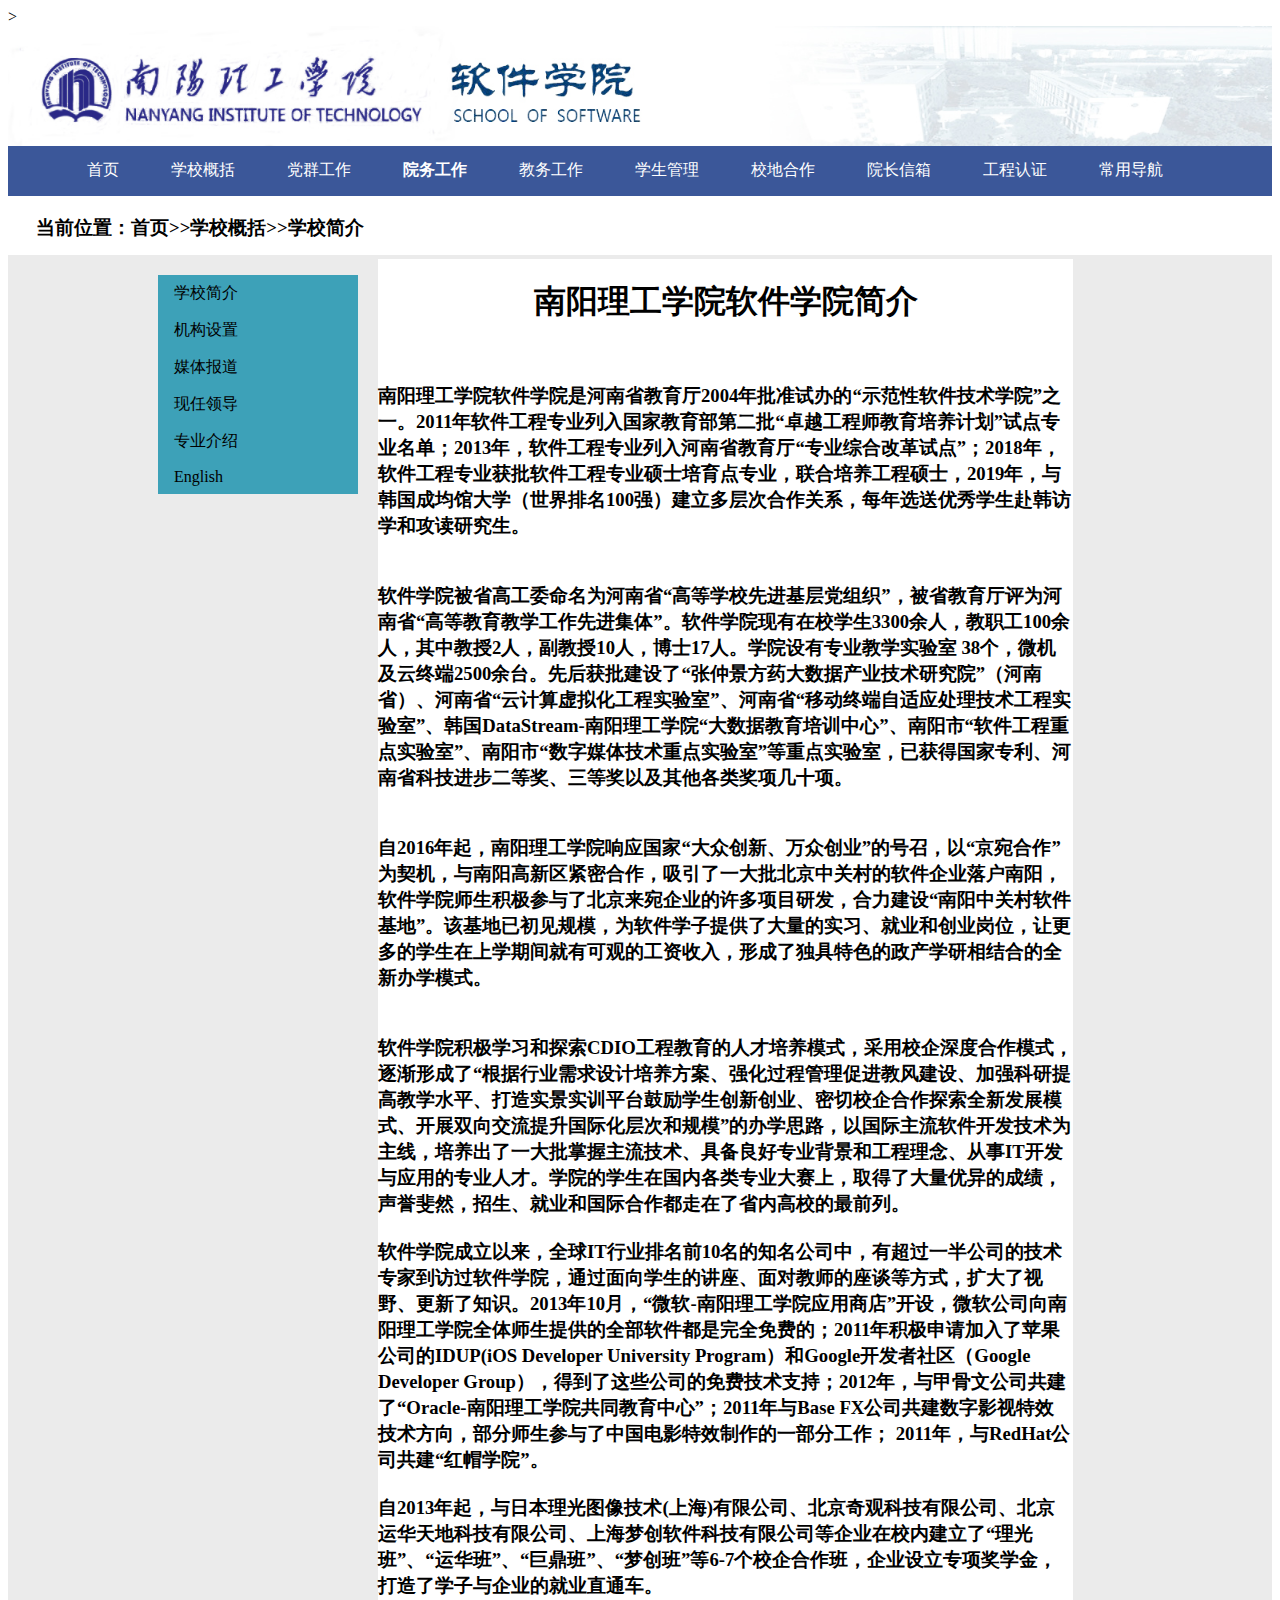
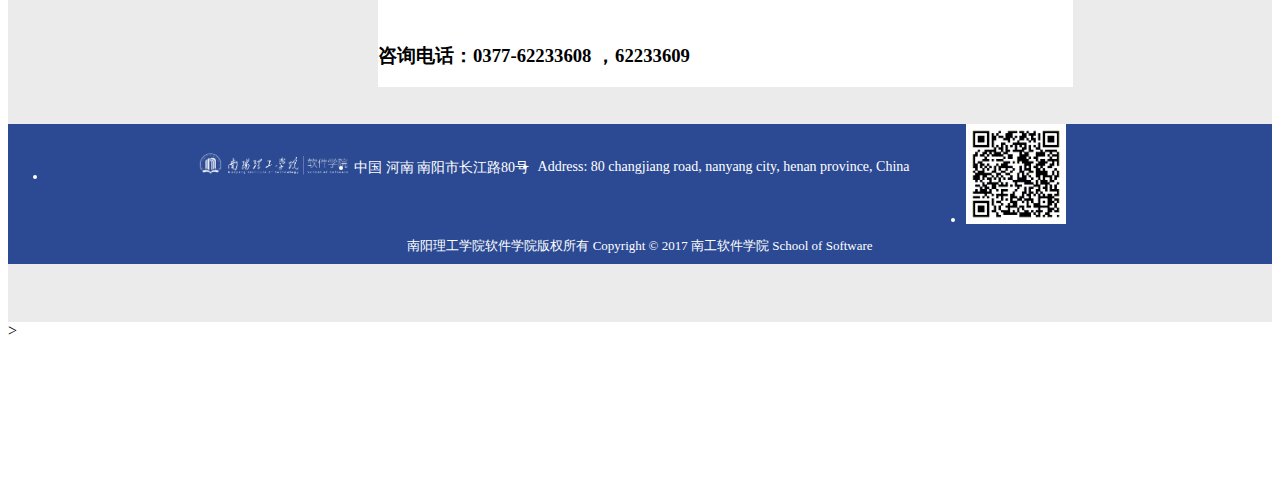
<file: html/学校概括.html>
<!DOCTYPE html>
<html lang="en">>
<head>
    <meta charset="UTF-8">
    <title>学校简介-南阳理工学院软件学院</title>
  <style type="text/css">
    .color{
      background-color:rgb(235, 235, 235);
    }
    .header1{
      width:100%;
      height:120px;
      min-width:1200px;
      background-image:url(../img/1.jpg);
      background-repeat: no-repeat;
      background-size:cover;
    }
    .top{
      position: relative; /* 设置宽度高度背景颜色 */
      height: 50px;
      width:100%;
      background:#3b5799;
      top: 0.3;/*离顶部的距离为0*/
       z-index:9999;
    }
    .top ul{
      /* 清除ul标签的默认样式 */
      width: 90%;
      list-style-type: none;
      margin: 0;
      padding: 0;
      overflow: hidden;

    }
    .top li {
      float:left; /* 使li内容横向浮动，即横向排列  */
      margin-right:20px;  /* 两个li之间的距离*/
    }

    .top li a{
      /* 设置链接内容显示的格式*/
      display:block; /* 把链接显示为块元素可使整个链接区域可点击 */
      color:white;
      text-align: center;
      padding: 14px 16px;
      text-decoration: none; /* 去除下划线 */
    }
    .top li a:hover{
      /* 鼠标选中时背景变为 */
      background-color: #3b5799;
    }
    .top ul li ul{
      /* 设置二级菜单 */
      width: auto;
      background:rgb(4,104,185);
      position: absolute;
      display: none; /* 默认隐藏二级菜单的内容 */

    }
    .top ul li ul li{
      /* 二级菜单li内容的显示 */
      margin-right:0;
      float:none;
      text-align: center;
    }
    .top ul li:hover ul{
      /* 鼠标选中二级菜单内容时 */
      display: block;
    .top{
      width;100px:
    ;
    }
    }
    .su{
      position: relative;
      right:-150px;
      z-index:999;
     margin-top: 20px;

    }
  .su ul {
      list-style-type: none;
      margin: 0;
      padding: 0;
      width: 200px;
      background-color: #3da1b8;
    }

   .su li a {
      display: block;
      color: #000;
      padding: 8px 16px;
      text-decoration: none;
    }

    /* 鼠标移动到选项上修改背景颜色 */
    .su li a:hover {
      background-color: #3da1b8;
      color: white;
    }
    .ning{
      background:white;
      height:40px;
      margin:auto;
    }
    .shi{
      background:white;
      align-content: center;
      width:55%;
      position:relative;
      top: -235px;
      left:370px;
      z-index:999;
    }
    .footerTop{
      width:80%;
      height:50px;
      min-width:1200px;
      margin:auto;
      margin-top:10px;
      background-color: white;
    }
    .footerTop li{
      width:24.93%;

      height:180px;
      float:left;
      padding-top:20px;
    }
    .footerTop li:hover{
      background-color: rgb(238, 235, 235);
    }
    .footerTop img{
      margin-left:80px;
    }
    .footer{
      position:relative;
      top:-230px;
      width:100%;
      height:140px;
      background-color:#2c4a93;
      min-width:1200px;
      color:#ffff;
    }
    .footershang{
      width:100%;
      height:100px;
      font-size:14px;
    }
    .footerxia{
      width:100%;
      height:40px;
    }
    .footershang li{
      height:100%;
      float:left;
    }
  </style>
</head>
<body>
 <div class = "header1">
 </div>
<div class="top">
  <center>
    <ul>
      <li><a href="index.html">首页</a>
      </li>
      <li><a href="#">学校概括</a>
        <ul>
          <li><a href="学校概括.html">学校简介</a></li>
          <li><a href="#">专业介绍</a></li>
          <li><a href="机构设置.html">机构设置</a></li>
          <li><a href="#">媒体报道</a></li>
          <li><a href="#">现任领导</a></li>
          <li><a href="#">English</a></li>
        </ul>
      </li>
      <li><a href="#">党群工作</a>
        <ul>
          <li><a href="#">党务工作</a></li>
          <li><a href="#">工会之家</a></li>
          <li><a href="#">理论学习</a></li>
        </ul>
      </li>
      <li><a href="#"><b>院务工作</b></a></li>
      <li><a href="#">教务工作</a></li>
      <li>
        <a href="#">学生管理</a>
        <ul>
          <li><a href="#">团学工作</a></li>
          <li><a href="#">通知公告</a></li>
        </ul>
      </li>
      <li><a href="#">校地合作</a></li>
      <li><a href="#">院长信箱</a></li>
      <li><a href="#">工程认证</a></li>
      <li><a href="#">常用导航</a></li>
    </ul>
  </center>
</div>
 <div class="color">
<div class="ning">
<h3>&nbsp;&nbsp;&nbsp;&nbsp;&nbsp;&nbsp;当前位置：首页>>学校概括>>学校简介</h3>
  </div>
<div class="su">
  <ul>
    <li><a href="学校概括.html">学校简介</a></li>
    <li><a href="机构设置.html">机构设置</a></li>
    <li><a href="#">媒体报道</a></li>
    <li><a href="#">现任领导</a></li>
    <li><a href="#">专业介绍</a></li>
    <li><a href="#">English</a></li>
  </ul>
  </div>
<div class="shi">
  <h1>
  <strong>
  <center>南阳理工学院软件学院简介</center><br>
    </strong>
    </h1>


  <h3>
    南阳理工学院软件学院是河南省教育厅2004年批准试办的“示范性软件技术学院”之一。2011年软件工程专业列入国家教育部第二批“卓越工程师教育培养计划”试点专业名单；2013年，软件工程专业列入河南省教育厅“专业综合改革试点”；2018年，软件工程专业获批软件工程专业硕士培育点专业，联合培养工程硕士，2019年，与韩国成均馆大学（世界排名100强）建立多层次合作关系，每年选送优秀学生赴韩访学和攻读研究生。

   <br>
    <br>
    <br>

    软件学院被省高工委命名为河南省“高等学校先进基层党组织”，被省教育厅评为河南省“高等教育教学工作先进集体”。软件学院现有在校学生3300余人，教职工100余人，其中教授2人，副教授10人，博士17人。学院设有专业教学实验室 38个，微机及云终端2500余台。先后获批建设了“张仲景方药大数据产业技术研究院”（河南省）、河南省“云计算虚拟化工程实验室”、河南省“移动终端自适应处理技术工程实验室”、韩国DataStream-南阳理工学院“大数据教育培训中心”、南阳市“软件工程重点实验室”、南阳市“数字媒体技术重点实验室”等重点实验室，已获得国家专利、河南省科技进步二等奖、三等奖以及其他各类奖项几十项。
    <br>
    <br>
    <br>


    自2016年起，南阳理工学院响应国家“大众创新、万众创业”的号召，以“京宛合作”为契机，与南阳高新区紧密合作，吸引了一大批北京中关村的软件企业落户南阳，软件学院师生积极参与了北京来宛企业的许多项目研发，合力建设“南阳中关村软件基地”。该基地已初见规模，为软件学子提供了大量的实习、就业和创业岗位，让更多的学生在上学期间就有可观的工资收入，形成了独具特色的政产学研相结合的全新办学模式。
    <br>
    <br>
    <br>


    软件学院积极学习和探索CDIO工程教育的人才培养模式，采用校企深度合作模式，逐渐形成了“根据行业需求设计培养方案、强化过程管理促进教风建设、加强科研提高教学水平、打造实景实训平台鼓励学生创新创业、密切校企合作探索全新发展模式、开展双向交流提升国际化层次和规模”的办学思路，以国际主流软件开发技术为主线，培养出了一大批掌握主流技术、具备良好专业背景和工程理念、从事IT开发与应用的专业人才。学院的学生在国内各类专业大赛上，取得了大量优异的成绩，声誉斐然，招生、就业和国际合作都走在了省内高校的最前列。
    <br>
    <br>


    软件学院成立以来，全球IT行业排名前10名的知名公司中，有超过一半公司的技术专家到访过软件学院，通过面向学生的讲座、面对教师的座谈等方式，扩大了视野、更新了知识。2013年10月，“微软-南阳理工学院应用商店”开设，微软公司向南阳理工学院全体师生提供的全部软件都是完全免费的；2011年积极申请加入了苹果公司的IDUP(iOS Developer University Program）和Google开发者社区（Google Developer Group），得到了这些公司的免费技术支持；2012年，与甲骨文公司共建了“Oracle-南阳理工学院共同教育中心”；2011年与Base FX公司共建数字影视特效技术方向，部分师生参与了中国电影特效制作的一部分工作； 2011年，与RedHat公司共建“红帽学院”。
    <br>
    <br>

    自2013年起，与日本理光图像技术(上海)有限公司、北京奇观科技有限公司、北京运华天地科技有限公司、上海梦创软件科技有限公司等企业在校内建立了“理光班”、“运华班”、“巨鼎班”、“梦创班”等6-7个校企合作班，企业设立专项奖学金，打造了学子与企业的就业直通车。
   <br>
   <br>
   <br>
    咨询电话：0377-62233608 ，62233609
  </h3>
  </div>
   </div>>
<div class ="footer">
  <div class ="footershang">
    <ul>
      <li style = "width:25%;">
        <img src="../img/logo.png"width ="50%"height ="50%" style = "margin-top:25px;margin-left:150px;"alt="">
      </li>
      <li  style = "width:15%;">
        <p style = "margin-top:35px;">中国 河南 南阳市长江路80号</p>
      </li>
      <li  style = "width:35%;">
        <p style = "margin-top:35px;">Address: 80 changjiang road, nanyang city, henan province, China</p>
      </li>
      <li  style = "width:25%;">
        <img src="../img/10.bmp" height = "100px"alt="">
      </li>
    </ul>
  </div>
  <div class ="footerxia">
    <p style ="font-size:13px;text-align:center;">
      南阳理工学院软件学院版权所有 Copyright © 2017 南工软件学院 School of Software
    </p>
  </div>
</div>
</body>
</html>
</file>
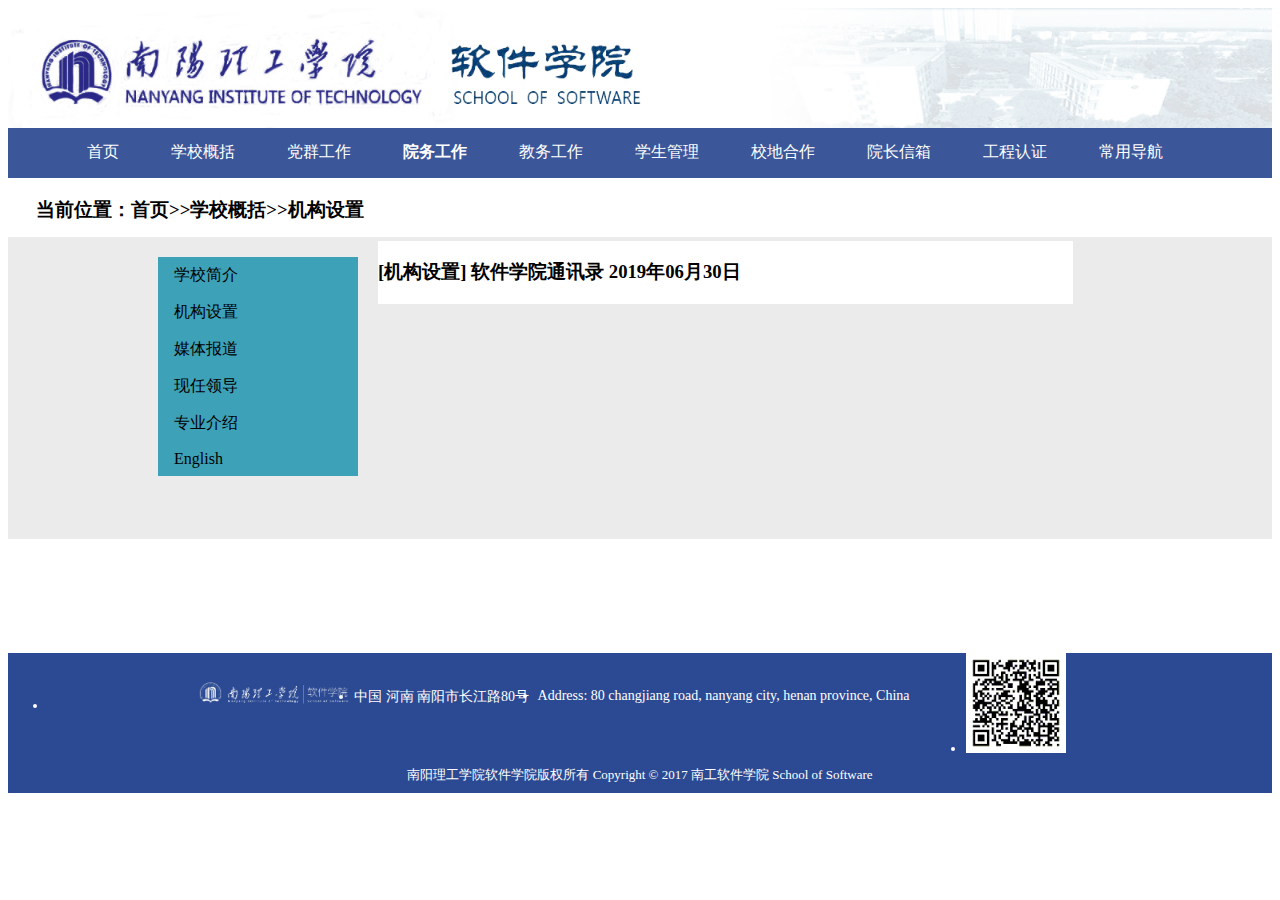
<file: html/机构设置.html>
<!DOCTYPE html>
<html>
<head lang="en">
    <meta charset="UTF-8">
    <title>机构设置-南阳理工学院软件学院</title>
  <style type="text/css">
    .color{
      background-color:rgb(235, 235, 235);
    }
    .header1{
      width:100%;
      height:120px;
      min-width:1200px;
      background-image:url(../img/1.jpg);
      background-repeat: no-repeat;
      background-size:cover;
    }
    .top{
      position: relative; /* 设置宽度高度背景颜色 */
      height: 50px;
      width:100%;
      background:#3b5799;
      top: 0.3;/*离顶部的距离为0*/
      z-index:9999;
    }
    .top ul{
      /* 清除ul标签的默认样式 */
      width: 90%;
      list-style-type: none;
      margin: 0;
      padding: 0;
      overflow: hidden;

    }
    .top li {
      float:left; /* 使li内容横向浮动，即横向排列  */
      margin-right:20px;  /* 两个li之间的距离*/
    }

    .top li a{
      /* 设置链接内容显示的格式*/
      display:block; /* 把链接显示为块元素可使整个链接区域可点击 */
      color:white;
      text-align: center;
      padding: 14px 16px;
      text-decoration: none; /* 去除下划线 */
    }
    .top li a:hover{
      /* 鼠标选中时背景变为 */
      background-color: #3b5799;
    }
    .top ul li ul{
      /* 设置二级菜单 */
      width: auto;
      background:rgb(4,104,185);
      position: absolute;
      display: none; /* 默认隐藏二级菜单的内容 */

    }
    .top ul li ul li{
      /* 二级菜单li内容的显示 */
      margin-right:0;
      float:none;
      text-align: center;
    }
    .top ul li:hover ul{
      /* 鼠标选中二级菜单内容时 */
      display: block;
    .top{
      width;100px:
    ;
    }
    }
    .su{
      position: relative;
      right:-150px;
      z-index:999;
      margin-top: 20px;

    }
    .su ul {
      list-style-type: none;
      margin: 0;
      padding: 0;
      width: 200px;
      background-color: #3da1b8;
    }

    .su li a {
      display: block;
      color: #000;
      padding: 8px 16px;
      text-decoration: none;
    }

    /* 鼠标移动到选项上修改背景颜色 */
    .su li a:hover {
      background-color: #3da1b8;
      color: white;
    }
    .ning{
      background:white;
      height:40px;
      margin:auto;
    }
    .shi{
      background:white;
      align-content: center;
      width:55%;
      position:relative;
      top: -235px;
      left:370px;
      z-index:999;
    }
    .footerTop{
      width:80%;
      height:50px;
      min-width:1200px;
      margin:auto;
      margin-top:10px;
      background-color: white;
    }
    .footerTop li{
      width:24.93%;

      height:180px;
      float:left;
      padding-top:20px;
    }
    .footerTop li:hover{
      background-color: rgb(238, 235, 235);
    }
    .footerTop img{
      margin-left:80px;
    }
    .footer{
      position:relative;
      top:100px;
      width:100%;
      height:140px;
      background-color:#2c4a93;
      min-width:1200px;
      color:#ffff;
    }
    .footershang{
      width:100%;
      height:100px;
      font-size:14px;
    }
    .footerxia{
      width:100%;
      height:40px;
    }
    .footershang li{
      height:100%;
      float:left;
    }
  </style>
</head>
<body>
<div class = "header1">
</div>
<div class="top">
  <center>
    <ul>
      <li><a href="index.html">首页</a>
      </li>
      <li><a href="#">学校概括</a>
        <ul>
          <li><a href="学校概括.html">学校简介</a></li>
          <li><a href="#">专业介绍</a></li>
          <li><a href="机构设置.html">机构设置</a></li>
          <li><a href="#">媒体报道</a></li>
          <li><a href="#">现任领导</a></li>
          <li><a href="#">English</a></li>
        </ul>
      </li>
      <li><a href="#">党群工作</a>
        <ul>
          <li><a href="#">党务工作</a></li>
          <li><a href="#">工会之家</a></li>
          <li><a href="#">理论学习</a></li>
        </ul>
      </li>
      <li><a href="#"><b>院务工作</b></a></li>
      <li><a href="#">教务工作</a></li>
      <li>
        <a href="#">学生管理</a>
        <ul>
          <li><a href="#">团学工作</a></li>
          <li><a href="#">通知公告</a></li>
        </ul>
      </li>
      <li><a href="#">校地合作</a></li>
      <li><a href="#">院长信箱</a></li>
      <li><a href="#">工程认证</a></li>
      <li><a href="#">常用导航</a></li>
    </ul>
  </center>
</div>
<div class="color">
  <div class="ning">
    <h3>&nbsp;&nbsp;&nbsp;&nbsp;&nbsp;&nbsp;当前位置：首页>>学校概括>>机构设置</h3>
  </div>
  <div class="su">
    <ul>
      <li><a href="学校概括.html">学校简介</a></li>
      <li><a href="机构设置.html">机构设置</a></li>
      <li><a href="#">媒体报道</a></li>
      <li><a href="#">现任领导</a></li>
      <li><a href="#">专业介绍</a></li>
      <li><a href="#">English</a></li>
    </ul>
  </div>
  <div class="shi">
   <h3> [机构设置] 软件学院通讯录  2019年06月30日</h3>
  </div>
</div>
<div class ="footer">
  <div class ="footershang">
    <ul>
      <li style = "width:25%;">
        <img src="../img/logo.png"width ="50%"height ="50%" style = "margin-top:25px;margin-left:150px;"alt="">
      </li>
      <li  style = "width:15%;">
        <p style = "margin-top:35px;">中国 河南 南阳市长江路80号</p>
      </li>
      <li  style = "width:35%;">
        <p style = "margin-top:35px;">Address: 80 changjiang road, nanyang city, henan province, China</p>
      </li>
      <li  style = "width:25%;">
        <img src="../img/10.bmp" height = "100px"alt="">
      </li>
    </ul>
  </div>
  <div class ="footerxia">
    <p style ="font-size:13px;text-align:center;">
      南阳理工学院软件学院版权所有 Copyright © 2017 南工软件学院 School of Software
    </p>
  </div>
</div>
</body>
</html>
</file>
